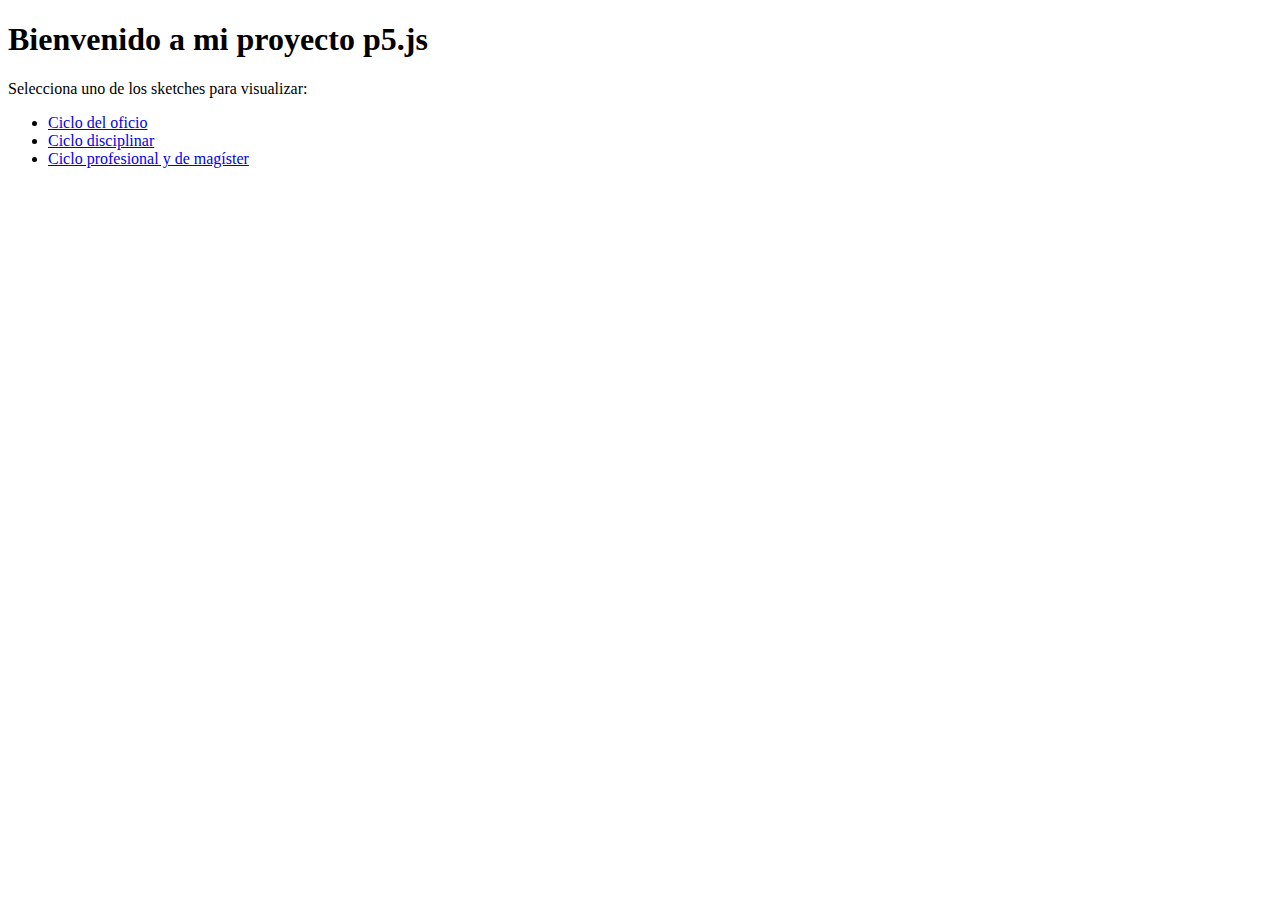
<file: index.html>
<!DOCTYPE html>
<html lang="es">
<head>
    <meta charset="UTF-8">
    <meta name="viewport" content="width=device-width, initial-scale=1.0">
    <title>Home - Proyecto p5.js</title>
</head>
<body>
    <h1>Bienvenido a mi proyecto p5.js</h1>
    <p>Selecciona uno de los sketches para visualizar:</p>
    <ul>
        <li><a href="ciclo_oficio.html">Ciclo del oficio</a></li>
        <li><a href="ciclo_disciplinar.html">Ciclo disciplinar</a></li>
        <li><a href="ciclo_profesional.html">Ciclo profesional y de magíster</a></li>
    </ul>
</body>
</html>
</file>
